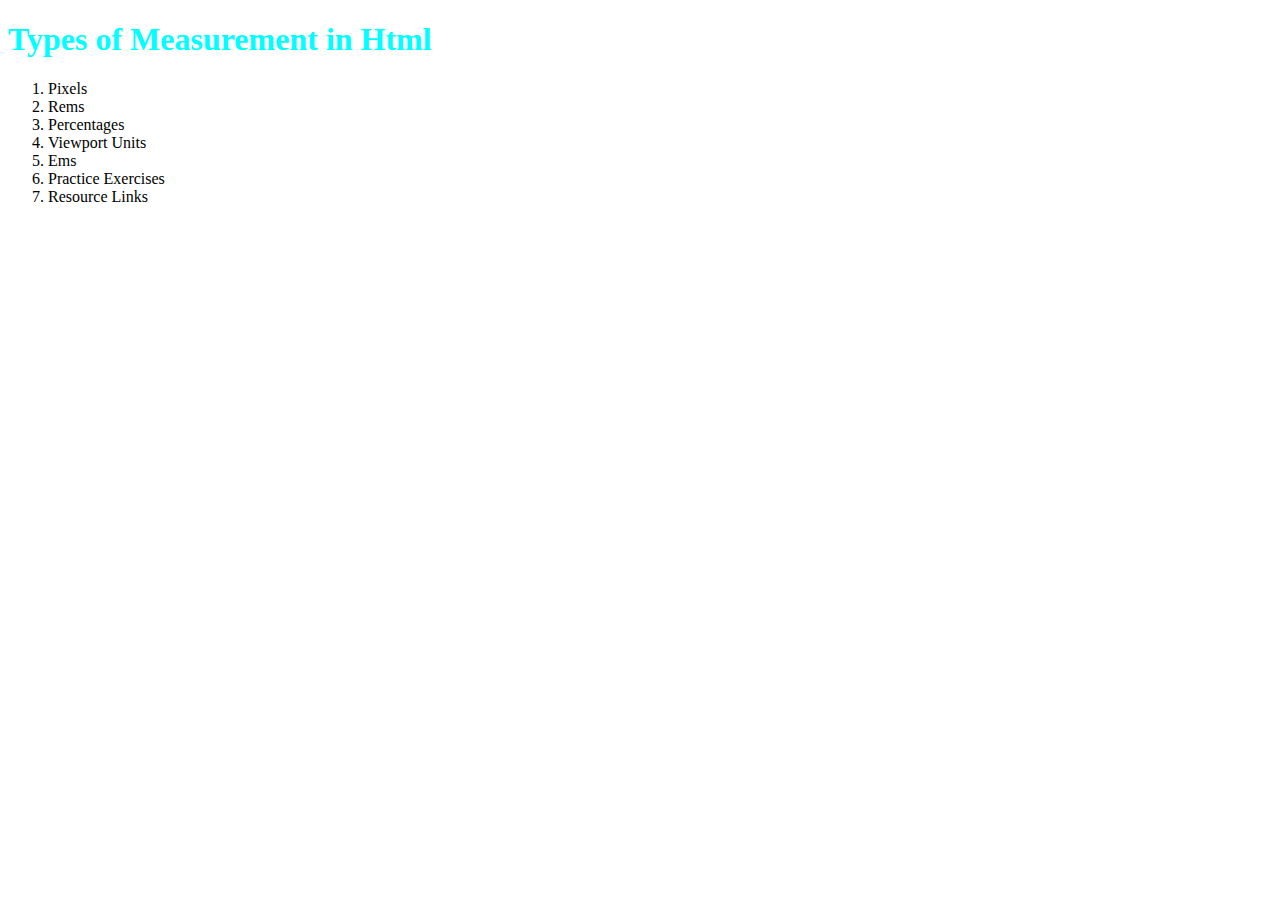
<file: Multimedia/Assignment 2.html>
<!DOCTYPE html>
<html lang="en">
<head>
    <meta charset="UTF-8">
    <meta name="viewport" content="width=device-width, initial-scale=1.0">
    <title>Types of Measurement in Html</title>
</head>
<body>
    <h1 style="color: aqua;">Types of Measurement in Html</h1>
    <ol type="1">
        <li>Pixels</li>
        <li> Rems</li>
        <li> Percentages</li>
        <li>Viewport Units</li>
        <li>Ems</li>
        <li>Practice Exercises</li>
        <li>Resource Links</li>
    </ol>
</body>
</html>
</file>
